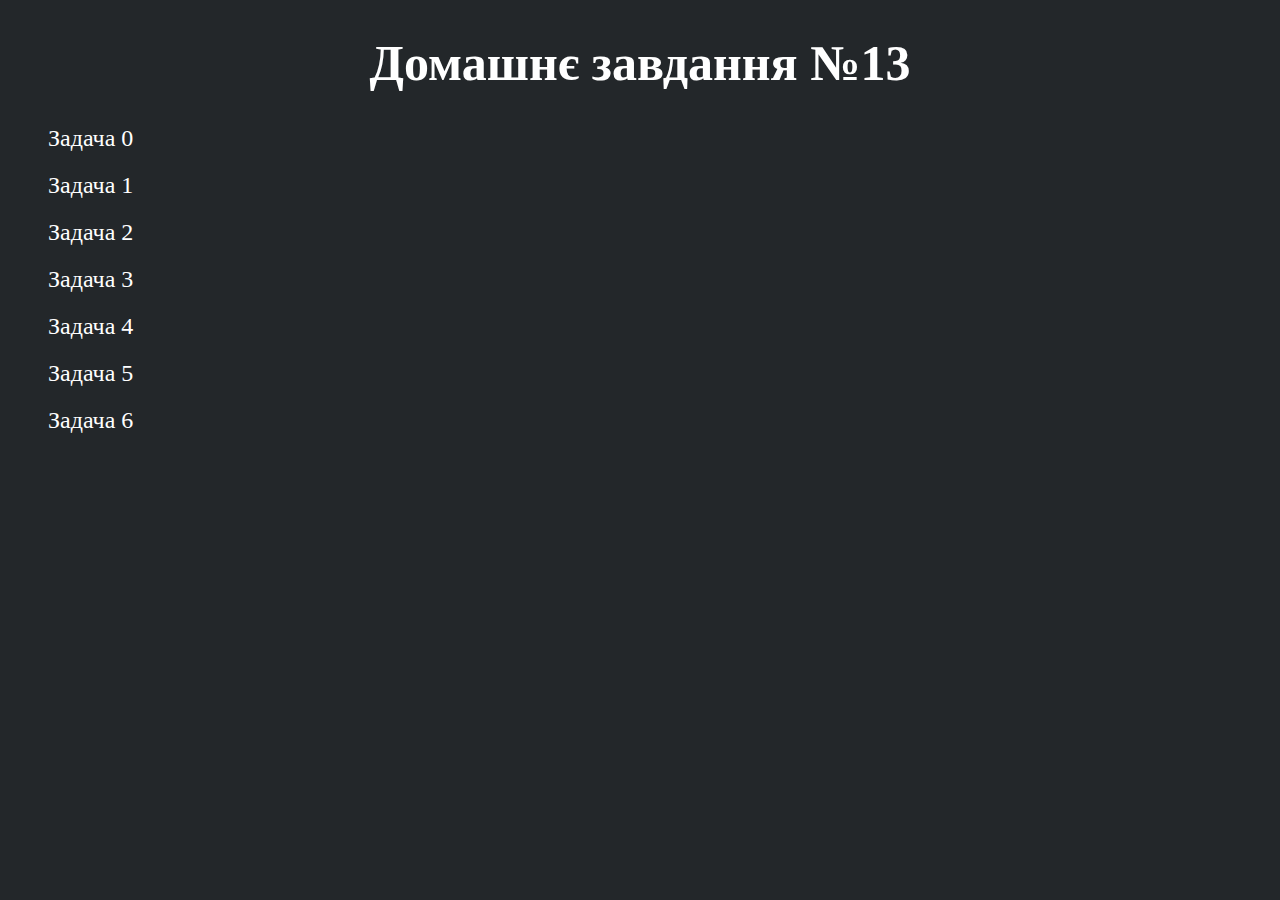
<file: index.html>
<!DOCTYPE html>
<html lang="en">
<head>
   <meta charset="UTF-8">
   <meta name="viewport" content="width=device-width, initial-scale=1.0">
   <title>Домашнє завдання №11</title>
   <link rel="stylesheet" href="css/style.css ">
   <script src="js/script.js"></script>
</head>
<body class="body-home">
   <h1>Домашнє завдання №13</h1>
   <div class="homework">
      <div class="homework__container">
         <div class="homework__tasks task">
            <li class="task">
               <a href="task-0.html" class="task__1-stile">Задача 0</a>
            </li>
            <li class="task">
               <a href="task-1.html" class="task__1-stile">Задача 1</a>
            </li>
            <li class="task">
               <a href="task-2.html" class="task__1-stile">Задача 2</a>
            </li>
            <li class="task">
               <a href="task-3.html" class="task__1-stile">Задача 3</a>
            </li>
            <li class="task">
               <a href="task-4.html" class="task__1-stile">Задача 4</a>
            </li>
            <li class="task">
               <a href="task-5.html" class="task__1-stile">Задача 5</a>
            </li>
            <li class="task">
               <a href="task-6.html" class="task__1-stile">Задача 6</a>
            </li>
         </div>
      </div>
   </div>
</body>
</html>
</file>
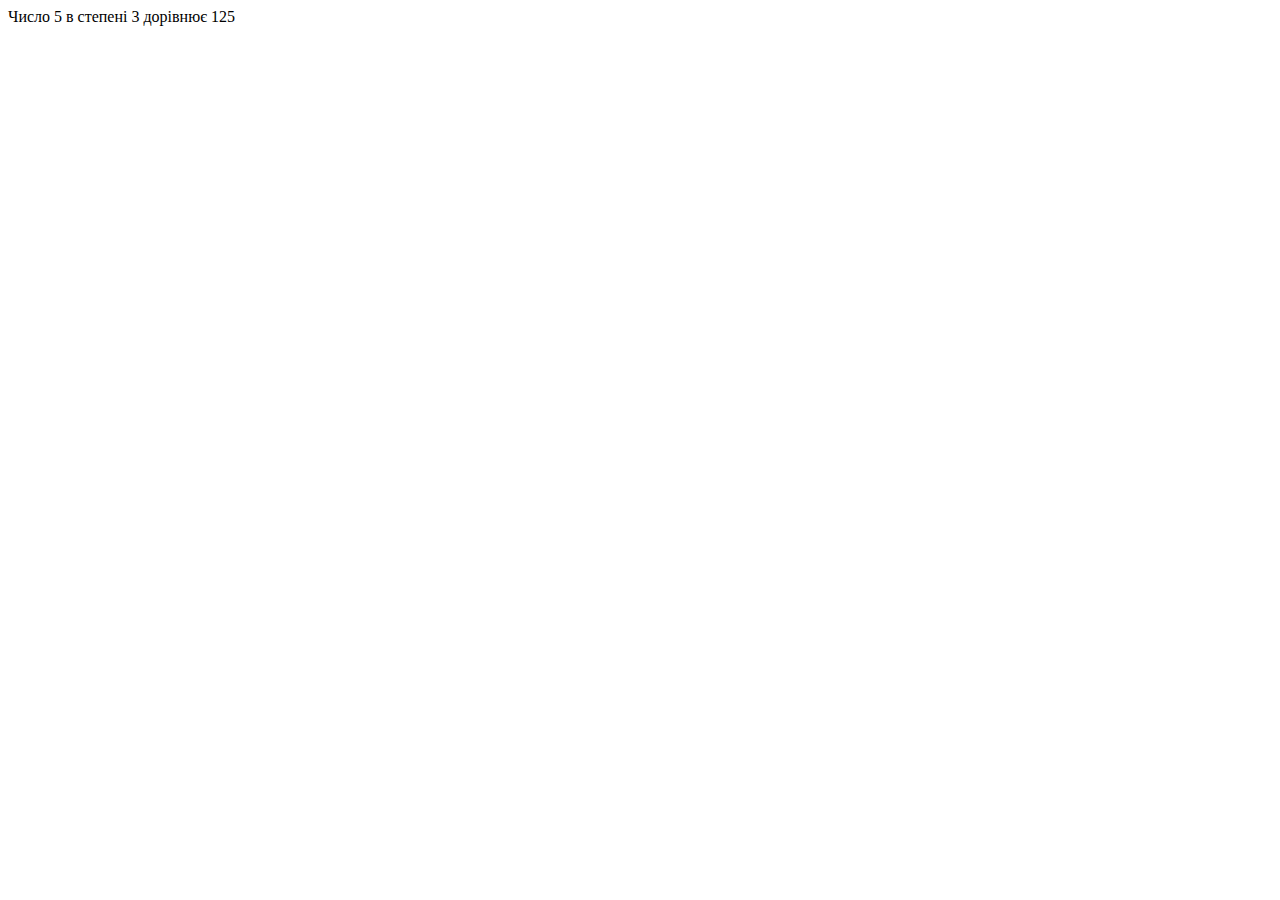
<file: task-0.html>
<!DOCTYPE html>
<html lang="en">
<head>
   <meta charset="UTF-8">
   <meta name="viewport" content="width=device-width, initial-scale=1.0">
   <link rel="stylesheet" href="css/style.css ">
   <title>Завдання 0</title>
</head>
<body class="body-task">
   <script> 
      //Задача 0. Реалізувати рекурсивну функцію знаходження степеня числа а
      //Оголошуємо змінні
      let number = 5, 
          degree = 3

      //Рекурсивна функція знаходження степеня числа а

      function getNumberDegree(number, degree) {
         if (degree === 0) return 1
         return getNumberDegree(number, degree - 1) * number
      }
      let numberDegree = getNumberDegree(number, degree)
      document.write(`Число ${number} в степені ${degree} дорівнює ${numberDegree}`)
   </script>
</body>
</html>
</file>
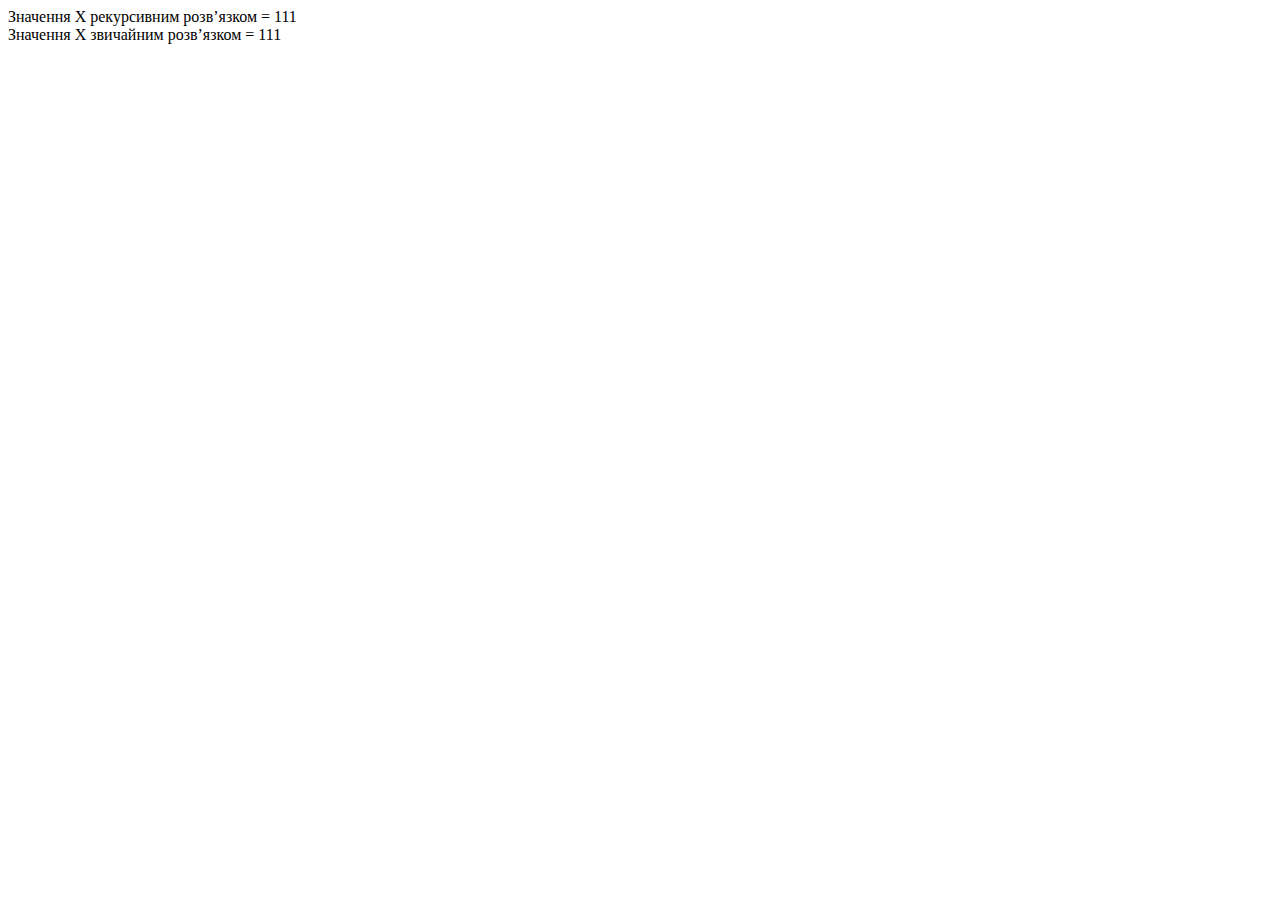
<file: task-1.html>
<!DOCTYPE html>
<html lang="en">
<head>
   <meta charset="UTF-8">
   <meta name="viewport" content="width=device-width, initial-scale=1.0">
   <link rel="stylesheet" href="css/style.css ">
   <title>Завдання 1</title>
</head>
<body>
   <script>
      //Нехай X0=1, Xi = Xi - 1 + 2i, де i = 1,2,... . Визначити X10. Розв’язати з використанням рекурсивних і нерекурсивних алгоритмів

      //Оголошуємо змінні

      let i = 10

      //Розвʼязок за допомогою рекурсивної функції

      function getX(i) {  
         if (i === 0) return 1
         return getX(i - 1) + 2 * i
      }
      let x = getX(i)
      document.write(`Значення X рекурсивним розвʼязком = ${x}<br>`)

   //Розвʼязок за допомогою не рекурсивної функції

   function getXValue(i) {
      let result = 1
      if (i === 0) return result 
      for (let k = 1; k <= i; k++) {
         result += 2 * k
      }
   return result
   }
   let xValue = getXValue(i)
      document.write(`Значення X звичайним розвʼязком = ${xValue}`)
   </script>
</body>
</html>
</file>
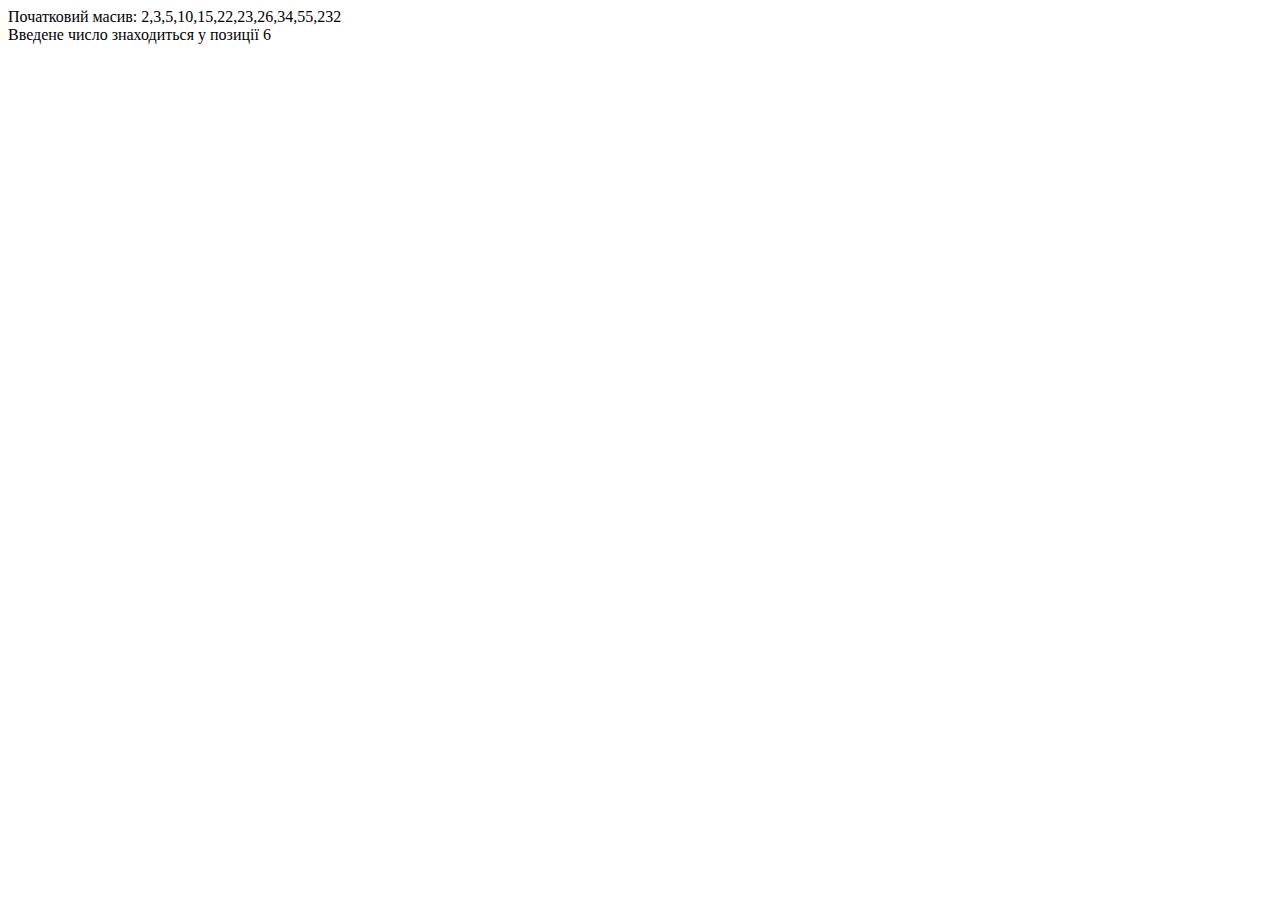
<file: task-2.html>
<!DOCTYPE html>
<html lang="en">
<head>
   <meta charset="UTF-8">
   <meta name="viewport" content="width=device-width, initial-scale=1.0">
   <link rel="stylesheet" href="css/style.css ">
   <title>Завдання 2</title>
</head>
<body>
   <script>
      // Задача 2. Реалізувати бінарний пошук (розглядали на попередніх уроках) з використанням рекурсивного алгоритму.

            //Оголошуємо змінні
         const arrayToSearch = [34, 232, 2, 22, 3, 23, 5, 10, 15, 26, 55],
         searchElement = 23

            // Сортуємо масив 
         arrayToSearch.sort(
            (el1, el2) => el1 - el2
         ) 
         document.write(`Початковий масив: ${arrayToSearch}<br>`)

            // Функція бінарного пошуку з використанням рекурсії
         function binarySearch(array, searchElement, start , end) {   
            let middleOfArray = Math.floor((start + end) / 2)
            if (start <= end){
               if (array[middleOfArray] === searchElement) return middleOfArray
               if (array[middleOfArray] < searchElement) return binarySearch(array, searchElement, middleOfArray + 1 , end)
               if (array[middleOfArray] > searchElement) return binarySearch(array, searchElement, start , middleOfArray - 1)
            }
            return -1
         }

            //Виводимо результат
         let result = binarySearch(arrayToSearch, searchElement, 0 , arrayToSearch.length - 1)
         if (result === -1)
         document.write('Такого числа в даному масиві не знайдено')
         else document.write(`Введене число знаходиться у позиції ${result}`)

     </script>
</body>
</html>
</file>
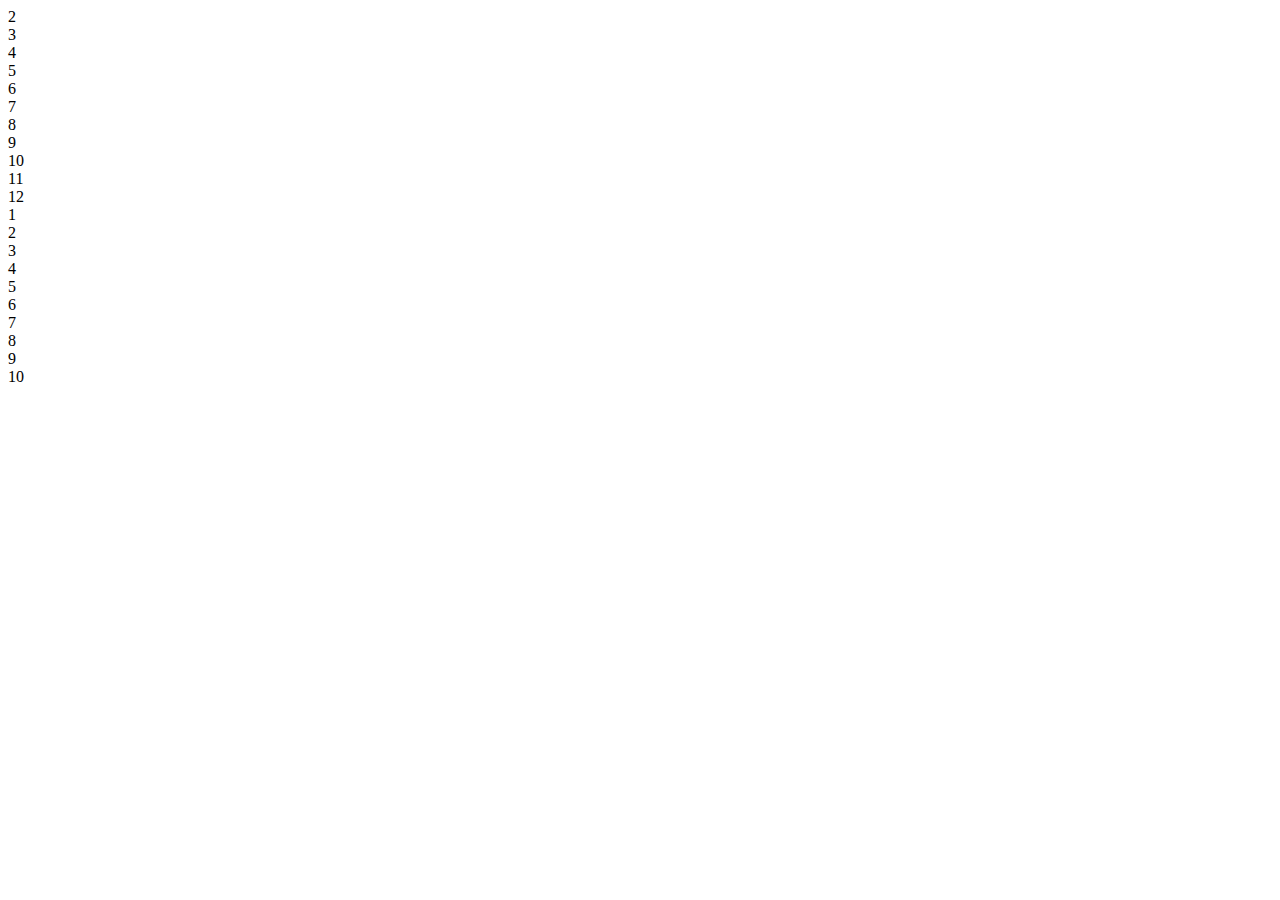
<file: task-3.html>
<!DOCTYPE html>
<html lang="en">
<head>
   <meta charset="UTF-8">
   <meta name="viewport" content="width=device-width, initial-scale=1.0">
   <link rel="stylesheet" href="css/style.css ">
   <title>Завдання 7</title>
</head>
<body>
   <script>
         //Задача 3.  З використанням замикань розробити ітератор, тобто функцію, що буде поступово за окремими викликами видавати по одне значення від заданого мінімального до заданого максимального. Якщо значення досягне максимального, то наступним буде мінімальне значення. З використанням цієї функції реалізувати перебір номерів місяців. 

         //Оголошуємо змінні

         const minValue = 1,
         maxValue = 6

            //Ітератор 
         function getIteratorWithStep1(minValue = 1, maxValue = 12) {
         let result = minValue
         function getNextValue() {
            if(result === maxValue) 
               result = minValue
               else  ++result
            return result
         }
         return getNextValue
         }

         let monthIterator = getIteratorWithStep1()
         
            //Функція перебору місяців в залежності від введених даних

         function getMonthsOvercoming(monthsNumber, monthIterator) {

         for (let i = 0; i <= 20; i++) {

            document.write(`${monthIterator()} <br>`)
         }
         }

         getMonthsOvercoming(20, monthIterator)
   </script>
</body>
</html>
</file>
<file: css/style.css>
.body-home {
  background-color: #23272a;
}

.body-task {
  background-color: white;
}

li {
  display: block;
}

h1 {
  color: white;
  font-size: 50px;
  text-align: center;
}

.task {
  padding-left: 20px;
}
.task:not(:last-child) {
  padding-bottom: 20px;
}

.task__1-stile {
  color: white;
  font-size: 24px;
  text-decoration: none;
}
</file>
